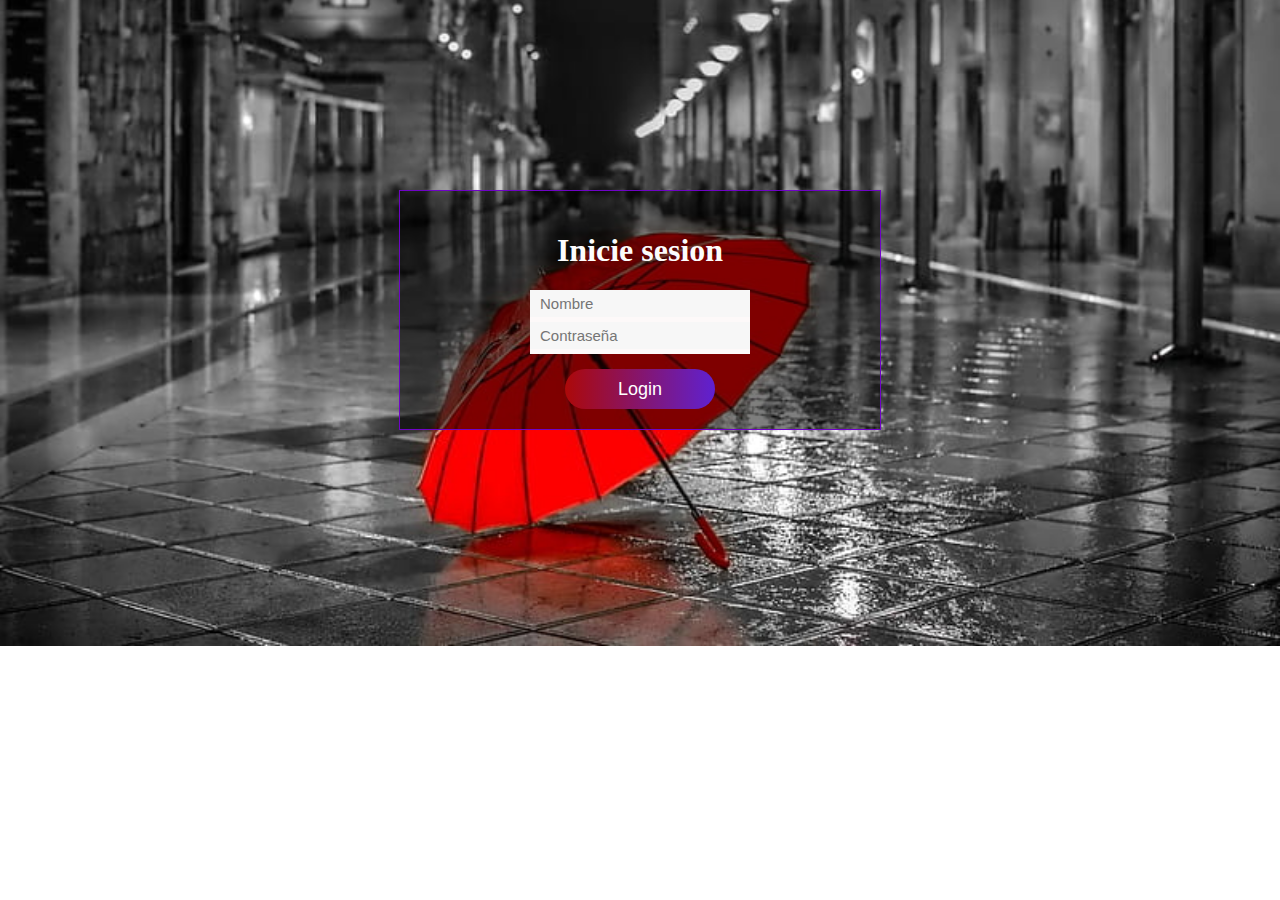
<file: SeguridadWb/Login.html>
<!DOCTYPE html>
<html lang="en">
<head>
    <meta charset="UTF-8">
    <meta http-equiv="X-UA-Compatible" content="IE=edge">
    <meta name="viewport" content="width=device-width, initial-scale=1.0">
    <title>Login</title>
    <link rel="stylesheet" href="css/Login.css">
</head>
<!--<form id="signup-form">
    <input id="name1" type="text" placeholder="Username" value="" required>
    <input id="pass1" type="password" placeholder="Password" value="" required>
    <input id="signup_btn" type="submit" value="Signup">
  </form>-->


<body class="container">

    <form id="login-form" class="login-form" >
        <h1>Inicie sesion</h1> 
        <div class="flex-input">

            <input type="text" name="" id="login-usuario2" type="text" placeholder="Nombre" value="" required>
        </div>
        <div class="flex-input">
     
         <input type="password" name="" id="login-password2" placeholder="Contraseña" value="" required>
         
        </div>
        <div class="flex-input">
            <input id="login_btn" type="submit" value="Login">
        </div>   
    </form>
</body>
<script src="https://ajax.googleapis.com/ajax/libs/jquery/3.5.1/jquery.min.js"></script>
<script src="js/Login.js"></script>
</html>
</file>
<file: SeguridadWb/css/Login.css>
.login-form{
    border: 1px solid rgb(111, 3, 199);
    width: 30%;
    text-align: center;
    margin: 0 auto;
    margin-top: 15%;
    background: #00000080;
    padding: 20px 50px;
}
#login-form h1 {
    color: rgb(252, 252, 252);
}


input[type="text"],[type="password"]{
    padding: 9px;
    font-size: 15px;
    width: 200px; 
    border: 0; 
    border-bottom: 5px solid rgba(255, 249, 249, 0.733); 
    background: #f7f7f7; 
    color: rgb(0, 0, 0); 
    padding: 5px 10px; 
}

input[type="submit"]{
    border: 0; 
    width: 150px; 
    height: 40px; margin-top: 15px; 
    font-size: 18px; 
    color: rgb(255, 255, 255); 
    border-radius: 25px; 
    background-image: linear-gradient(to right, #ac0909 0%, #5f21d1 100%); 
}
#login-box .form .item i {
    color: rgb(136, 0, 0);
    font-size: 18px;
}

input[type="button"]:hover{
    cursor: pointer;
    background-color: rgb(11, 17, 13);
}


body {
    background: url("123456.jpg") center; 
    background-size: 100% auto;
    background-repeat: no-repeat; 
}
@media all and (max-width:500px){
    .flex-input{
        flex-direction: column;

    }

    label{
        flex-basis: 0;
    }
}
</file>
